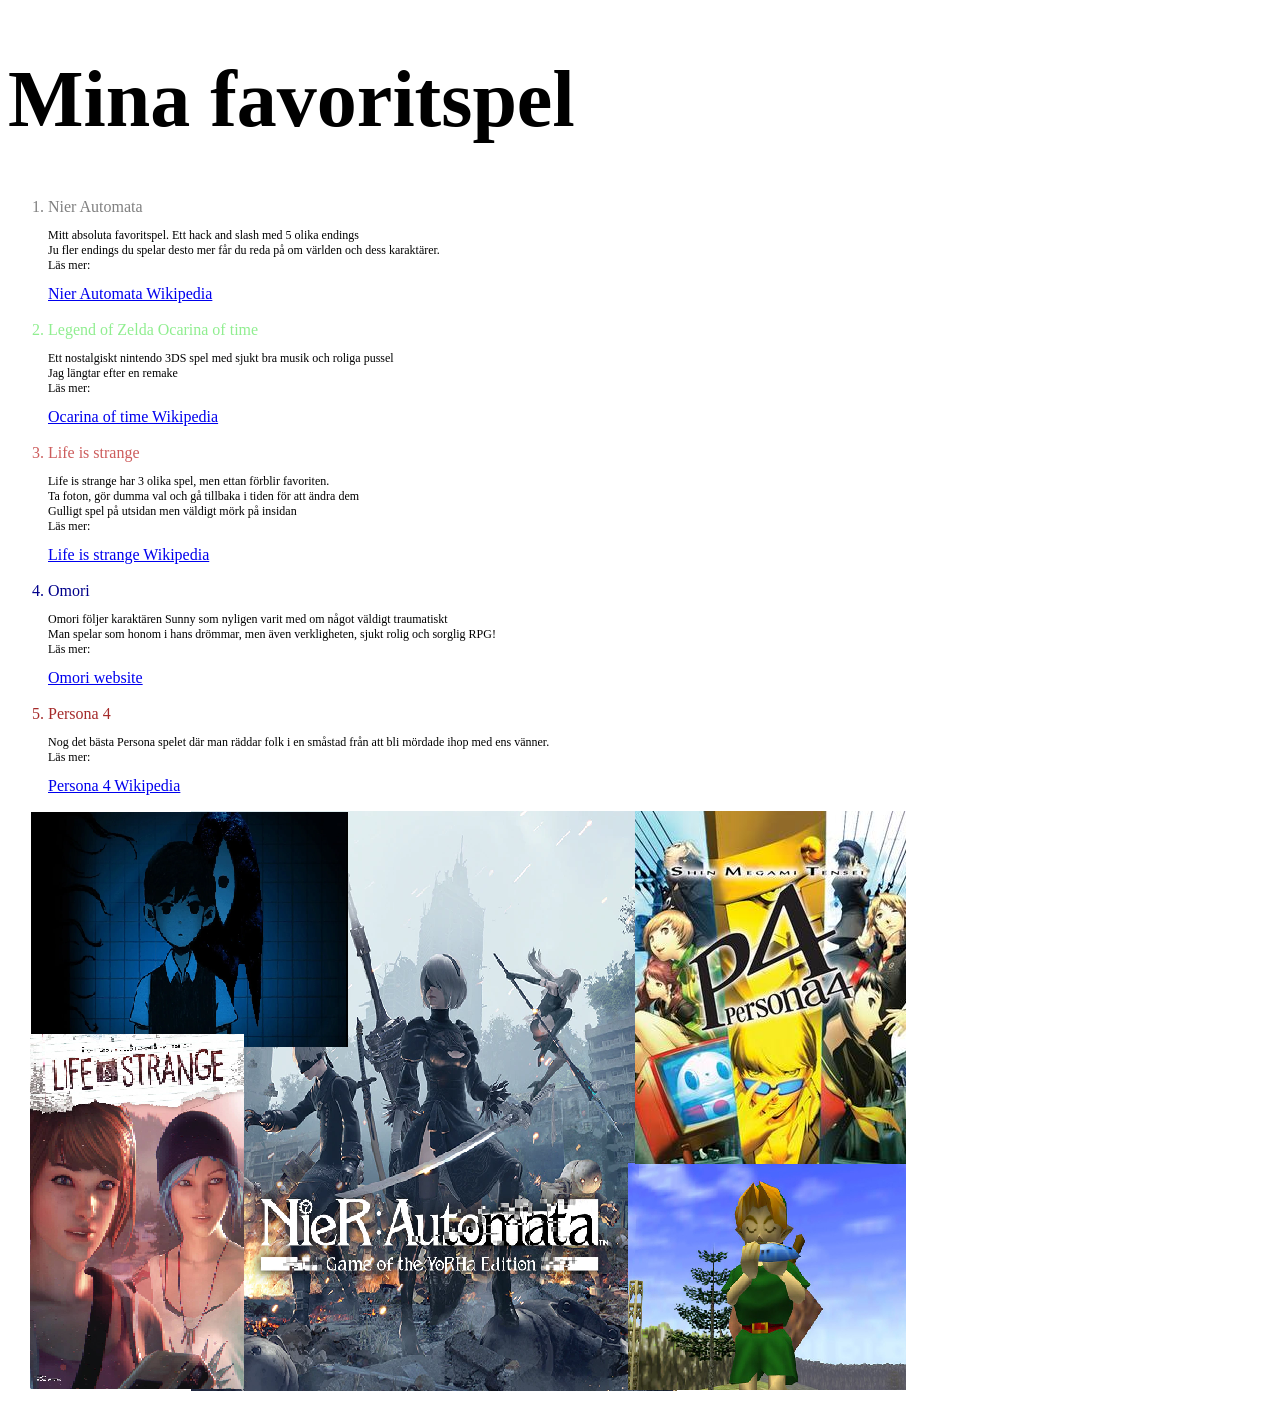
<file: Index.Html>
<!DOCTYPE html>
<html>
<head>

    <meta charset="UTF-8">
    <link rel="stylesheet" href="Likes.css" />

    <title>Om mig</title>

</head>
<body>


    <h1>Mina favoritspel</h1>

    <ol>
        <li id="one">Nier Automata</li>
        <p>Mitt absoluta favoritspel. Ett hack and slash med 5 olika endings<br>Ju   fler endings du spelar desto mer får du reda på om världen och dess karaktärer.<br>Läs mer:</p>
        <a href="https://en.wikipedia.org/wiki/Nier:_Automata">Nier Automata Wikipedia</a>

<br>
<br>
        <li id="two">Legend of Zelda Ocarina of time</li>
        <p>Ett nostalgiskt nintendo 3DS spel med sjukt bra musik och roliga pussel<br>Jag längtar efter en remake<br>Läs mer:</p>
        <a href="https://en.wikipedia.org/wiki/The_Legend_of_Zelda:_Ocarina_of_Time">Ocarina of time Wikipedia</a>
<br>
<br>
        <li id="three">Life is strange</li>
        <p>Life is strange har 3 olika spel, men ettan förblir favoriten.<br>Ta foton, gör dumma val och gå tillbaka i tiden för att ändra dem<br>Gulligt spel på utsidan men väldigt mörk på insidan<br>Läs mer:</p>
        <a href="https://sv.wikipedia.org/wiki/Life_Is_Strange">Life is strange Wikipedia</a>
<br>
<br>
        <li id="four">Omori</li>
        <p>Omori följer karaktären Sunny som nyligen varit med om något väldigt traumatiskt<br>Man spelar som honom i hans drömmar, men även verkligheten, sjukt rolig och sorglig RPG!<br>Läs mer:</p>
        <a href="https://www.omori-game.com/">Omori website</a>
<br>
<br>
        <li id="five">Persona 4</li>
        <p>Nog det bästa Persona spelet där man räddar folk i en småstad från att bli mördade ihop med ens vänner.<br>Läs mer:</p>
        <a href="https://en.wikipedia.org/wiki/Persona_4">Persona 4 Wikipedia</a>
    </ol>
    
    <img src="Collage.png" alt="Bildkollage av spelen">

</body>
</html>
</file>
<file: Likes.css>
body{
    background:white;
}

h1{
    font-size: 80px;
}

p{
    font-size: 12px;
}

#one{
    color:grey;

}

#two{
    color:lightgreen;
}

#three{
    color: indianred;
}

#four{
    color:darkblue;
}

#five{
    color:brown;
}
</file>
